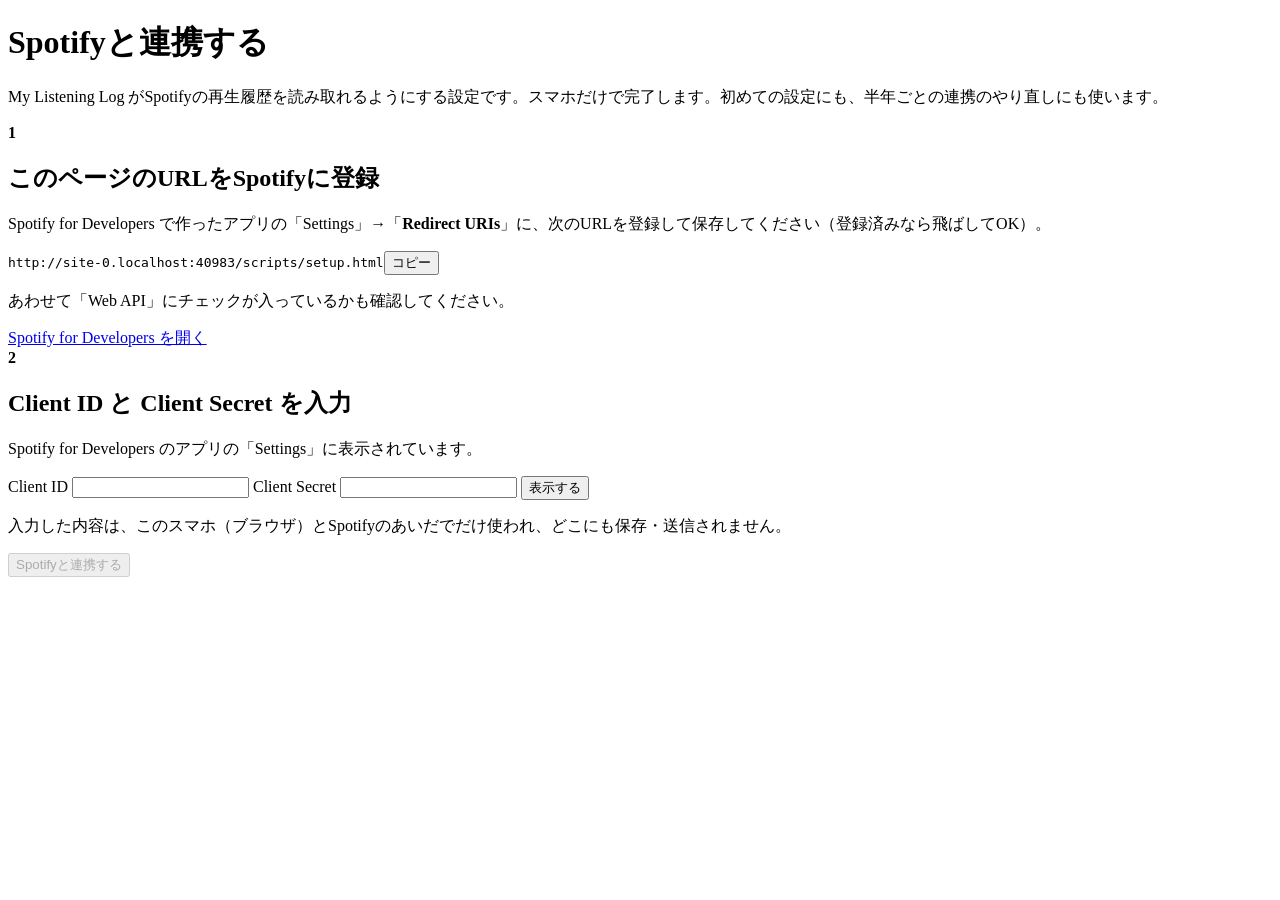
<file: scripts/setup.html>
<!DOCTYPE html>
<html lang="ja">
<head>
<meta charset="UTF-8">
<meta name="viewport" content="width=device-width, initial-scale=1, viewport-fit=cover">
<meta name="robots" content="noindex">
<meta name="referrer" content="no-referrer">
<title>Spotifyと連携する</title>
<link rel="preconnect" href="https://fonts.gstatic.com" crossorigin>
<link href="https://fonts.googleapis.com/css2?family=Noto+Sans:wght@400;500;700;900&family=Noto+Sans+JP:wght@400;500;700;900&family=Noto+Sans+KR:wght@400;500;700;900&family=Noto+Sans+SC:wght@400;500;700;900&family=Noto+Sans+TC:wght@400;500;700;900&family=Outfit:wght@400;500;600;700;800&display=swap" rel="stylesheet">
<link href="https://fonts.googleapis.com/css2?family=Noto+Sans+Thai:wght@400;500;700&family=Noto+Sans+Arabic:wght@400;500;700&family=Noto+Sans+Hebrew:wght@400;500;700&family=Noto+Sans+Devanagari:wght@400;500;700&display=swap" rel="stylesheet">
<style>/*__CSS__*/</style>
</head>
<body>
<div class="wrap">
  <div class="top"><span class="logo" aria-hidden="true"><i></i><i></i><i></i></span><h1>Spotifyと連携する</h1></div>
  <p class="lead">My Listening Log がSpotifyの再生履歴を読み取れるようにする設定です。スマホだけで完了します。初めての設定にも、半年ごとの連携のやり直しにも使います。</p>

  <div id="msg"></div>

  <!-- 連携前 -->
  <div id="viewStart">
    <section class="card">
      <div class="step"><b>1</b><h2>このページのURLをSpotifyに登録</h2></div>
      <p>Spotify for Developers で作ったアプリの「Settings」→「<b>Redirect URIs</b>」に、次のURLを登録して保存してください（登録済みなら飛ばしてOK）。</p>
      <div class="copyrow"><code id="redirect"></code><button type="button" class="mini" data-copy="redirect">コピー</button></div>
      <p class="note">あわせて「Web API」にチェックが入っているかも確認してください。</p>
      <a class="btn sub" href="https://developer.spotify.com/dashboard" target="_blank" rel="noopener">Spotify for Developers を開く</a>
    </section>

    <section class="card">
      <div class="step"><b>2</b><h2>Client ID と Client Secret を入力</h2></div>
      <p>Spotify for Developers のアプリの「Settings」に表示されています。</p>
      <label for="cid">Client ID</label>
      <input type="text" id="cid" autocomplete="off" autocapitalize="off" spellcheck="false" inputmode="latin">
      <label for="secret">Client Secret</label>
      <input type="password" id="secret" autocomplete="off" autocapitalize="off" spellcheck="false">
      <button type="button" class="toggle" id="showSecret">表示する</button>
      <p class="note">入力した内容は、このスマホ（ブラウザ）とSpotifyのあいだでだけ使われ、どこにも保存・送信されません。</p>
      <button type="button" class="btn" id="go" disabled>Spotifyと連携する</button>
    </section>
  </div>

  <!-- 連携後 -->
  <div id="viewDone" hidden>
    <section class="card">
      <div class="step"><b>3</b><h2>連携のカギをGitHubに登録</h2></div>
      <p>連携できました。下の「<b>リフレッシュトークン</b>」をコピーして、GitHubに登録してください。</p>
      <label for="token">リフレッシュトークン</label>
      <textarea id="token" rows="4" readonly></textarea>
      <div class="copyrow" style="margin-top:8px"><button type="button" class="btn" id="copyToken" style="margin-top:0">トークンをコピー</button></div>

      <p style="margin-top:16px"><b>初めて設定するとき</b></p>
      <ol>
        <li>下のボタンでGitHubを開く</li>
        <li>「Name」に <code>SPOTIFY_REFRESH_TOKEN</code> と入力 <button type="button" class="mini" data-copy-text="SPOTIFY_REFRESH_TOKEN" style="min-height:30px">名前をコピー</button></li>
        <li>「Secret」に貼り付けて「Add secret」</li>
      </ol>
      <a class="btn sub" id="ghNew" target="_blank" rel="noopener">GitHubで新しく登録する</a>

      <p style="margin-top:18px"><b>連携をやり直すとき（半年ごと）</b></p>
      <ol>
        <li>下のボタンでGitHubを開く</li>
        <li>入力欄に貼り付けて「Update secret」</li>
      </ol>
      <a class="btn sub" id="ghUpdate" target="_blank" rel="noopener">GitHubで上書きする</a>
    </section>

    <section class="card">
      <div class="step"><b>4</b><h2>動作確認</h2></div>
      <p>GitHubの「Actions」→「Spotify再生記録」→「Run workflow」を押し、緑のチェックになれば完了です。押さなくても1時間以内に自動で始まります。</p>
      <a class="btn sub" id="ghActions" target="_blank" rel="noopener">GitHubのActionsを開く</a>
      <a class="back" href="./">← 専用ページに戻る</a>
    </section>
  </div>
</div>

<script>
(function(){
  var REPO = '__REPO__';
  var SCOPE = 'user-read-recently-played';
  var KEY = 'mll-setup';
  var $ = function(id){ return document.getElementById(id); };
  var redirectUri = location.origin + location.pathname;
  $('redirect').textContent = redirectUri;
  $('ghNew').href = 'https://github.com/' + REPO + '/settings/secrets/actions/new';
  $('ghUpdate').href = 'https://github.com/' + REPO + '/settings/secrets/actions/SPOTIFY_REFRESH_TOKEN';
  $('ghActions').href = 'https://github.com/' + REPO + '/actions';

  function show(kind, html){ $('msg').innerHTML = html ? '<div class="msg ' + kind + '">' + html + '</div>' : ''; }
  function copy(text, btn){
    function done(){ if (!btn) return; var t = btn.textContent; btn.textContent = 'コピーしました'; btn.classList.add('ok'); setTimeout(function(){ btn.textContent = t; btn.classList.remove('ok'); }, 1600); }
    if (navigator.clipboard && navigator.clipboard.writeText) navigator.clipboard.writeText(text).then(done, fallback); else fallback();
    function fallback(){ var ta = document.createElement('textarea'); ta.value = text; document.body.appendChild(ta); ta.select(); try { document.execCommand('copy'); done(); } catch (e) {} ta.remove(); }
  }
  document.addEventListener('click', function(e){
    var b = e.target.closest('[data-copy],[data-copy-text]'); if (!b) return;
    copy(b.dataset.copyText || $(b.dataset.copy).textContent.trim(), b);
  });
  function valid(){ $('go').disabled = !($('cid').value.trim().length >= 20 && $('secret').value.trim().length >= 20); }
  $('cid').addEventListener('input', valid); $('secret').addEventListener('input', valid);
  $('showSecret').addEventListener('click', function(){
    var s = $('secret'); s.type = s.type === 'password' ? 'text' : 'password';
    this.textContent = s.type === 'password' ? '表示する' : '隠す';
  });
  function rand(){ var a = new Uint8Array(16); crypto.getRandomValues(a); return Array.prototype.map.call(a, function(x){ return ('0' + x.toString(16)).slice(-2); }).join(''); }
  function store(v){ try { if (v) sessionStorage.setItem(KEY, JSON.stringify(v)); else sessionStorage.removeItem(KEY); } catch (e) {} }
  function load(){ try { return JSON.parse(sessionStorage.getItem(KEY) || 'null'); } catch (e) { return null; } }

  // ① Spotifyの同意画面へ
  $('go').addEventListener('click', function(){
    var st = rand();
    store({cid: $('cid').value.trim(), secret: $('secret').value.trim(), state: st});
    location.href = 'https://accounts.spotify.com/authorize?' + new URLSearchParams({
      client_id: $('cid').value.trim(), response_type: 'code', redirect_uri: redirectUri,
      scope: SCOPE, state: st, show_dialog: 'true'
    }).toString();
  });

  // ② 同意後に戻ってきたとき：カギ（リフレッシュトークン）を受け取る
  var q = new URLSearchParams(location.search);
  if (q.get('error') || q.get('code')) history.replaceState(null, '', location.pathname);   // URLから一時コードを消す
  if (q.get('error')) {
    store(null);
    show('err', '連携がキャンセルされました（' + q.get('error') + '）。もう一度「Spotifyと連携する」を押してください。');
    return;
  }
  if (!q.get('code')) return;
  var saved = load();
  if (!saved || saved.state !== q.get('state')) {
    store(null);
    show('err', '連携の途中で情報が失われました。お手数ですが、もう一度最初から行ってください。<br><small>（同じブラウザのまま、タブを閉じずに進めてください）</small>');
    return;
  }
  $('cid').value = saved.cid; valid();
  show('ok', 'Spotifyから戻ってきました。連携のカギを受け取っています…');

  function exchange(useHeader){
    var body = new URLSearchParams({grant_type: 'authorization_code', code: q.get('code'), redirect_uri: redirectUri});
    var headers = {'Content-Type': 'application/x-www-form-urlencoded'};
    if (useHeader) headers.Authorization = 'Basic ' + btoa(saved.cid + ':' + saved.secret);
    else { body.set('client_id', saved.cid); body.set('client_secret', saved.secret); }
    return fetch('https://accounts.spotify.com/api/token', {method: 'POST', headers: headers, body: body.toString()})
      .then(function(r){ return r.json().then(function(j){ return {ok: r.ok, j: j}; }); });
  }
  // まず Client ID/Secret を本文で送る方式、だめなら Authorizationヘッダー方式で受け取る
  exchange(false).then(function(res){
    return (!res.ok && /invalid_client/.test(JSON.stringify(res.j))) ? exchange(true) : res;
  }).then(function(res){
    store(null);
    if (!res.ok || !res.j.refresh_token) {
      var e = (res.j && (res.j.error_description || res.j.error)) || '不明なエラー';
      if (/invalid_client/.test(JSON.stringify(res.j))) show('err', 'Client ID または Client Secret が正しくありません。Spotify for Developers の画面からコピーし直して、もう一度お試しください。');
      else if (/redirect/i.test(e)) show('err', 'Redirect URI が登録されていないか、一致していません。手順1のURLを、Spotifyのアプリにそのまま登録してください。');
      else show('err', 'カギを受け取れませんでした（' + e + '）。もう一度お試しください。');
      return;
    }
    show('ok', '連携できました。手順3に進んでください。');
    $('viewStart').hidden = true; $('viewDone').hidden = false;
    $('token').value = res.j.refresh_token;
  }).catch(function(){
    store(null);
    show('err', 'Spotifyに接続できませんでした。通信状態を確認して、もう一度お試しください。<br><small>何度やってもうまくいかない場合は、説明書の「パソコンで連携する方法」をご覧ください。</small>');
  });
  $('copyToken').addEventListener('click', function(){ copy($('token').value, this); });
})();
</script>
</body>
</html>
</file>
